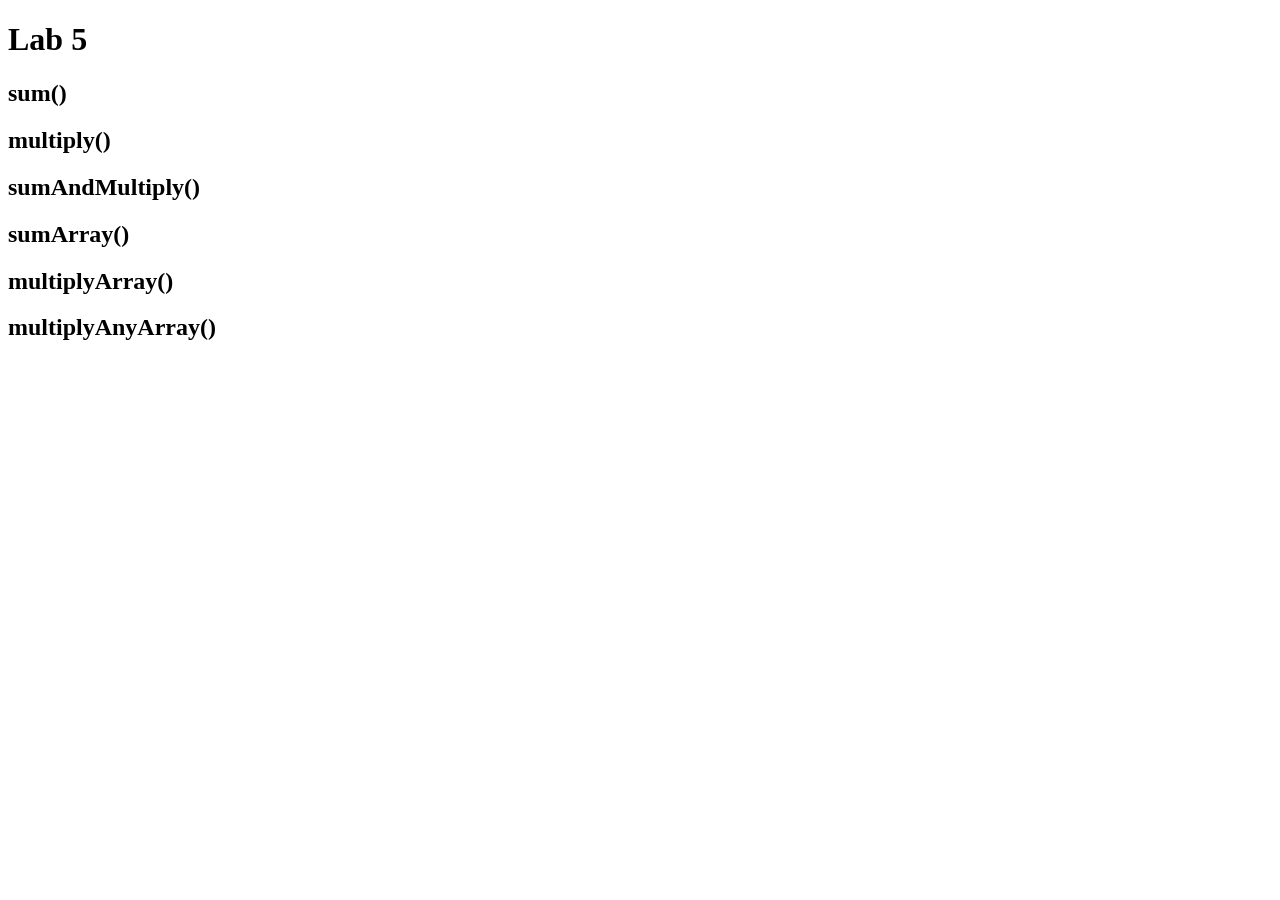
<file: class-06/review/index.html>
<!DOCTYPE html>
<html>

  <head>
    <title>Lab 5</title>
  </head>

  <body>
    <h1>Lab 5</h1>

    <h2>sum()</h2>
    <p id="sum"></p>

    <h2>multiply()</h2>
    <p></p>

    <h2>sumAndMultiply()</h2>
    <p></p>
    <p></p>

    <h2>sumArray()</h2>
    <p></p>

    <h2>multiplyArray()</h2>
    <p></p>
    
    <h2>multiplyAnyArray()</h2>
    <p></p>

    <script src="tests.js" type="text/javascript"></script>
    <script src="app.js" type="text/javascript"></script>
  </body>

</html>
</file>
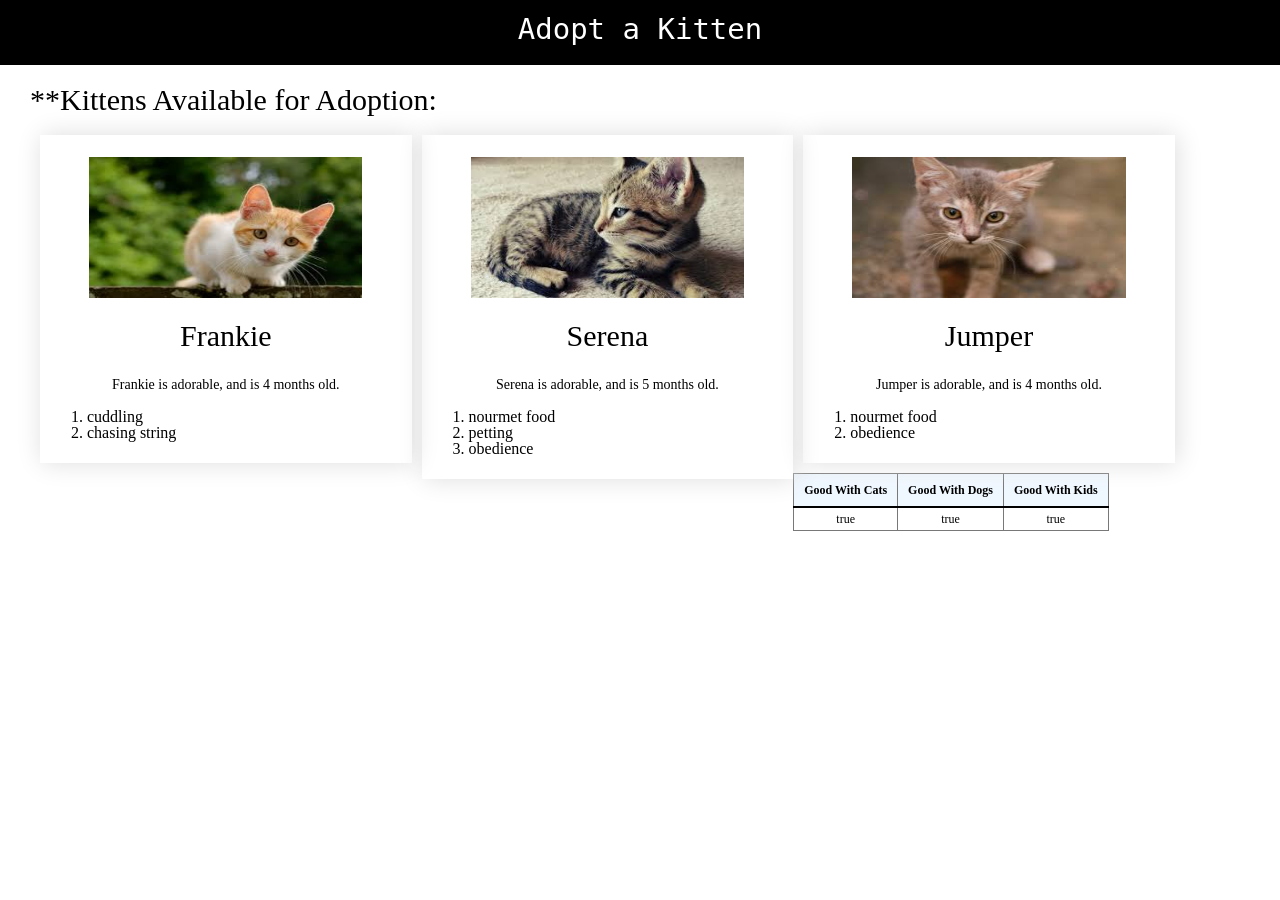
<file: class-07/demo/index.html>
<!DOCTYPE html>
<html>
  <head>
    <title>Adopt a Kitten</title>
    <link rel="stylesheet" href="css/reset.css">
    <link href="css/style.css" type="text/css" rel="stylesheet" />
  </head>
  <body>
    <header>
      <h1>Adopt a Kitten</h1>
    </header>
    <main>
      <h2>**Kittens Available for Adoption:</h2>
      <div id="kittenProfiles">

      </div>
    </main>
    <footer></footer>
    <script src="js/app.js"></script>
  </body>
</html>
</file>
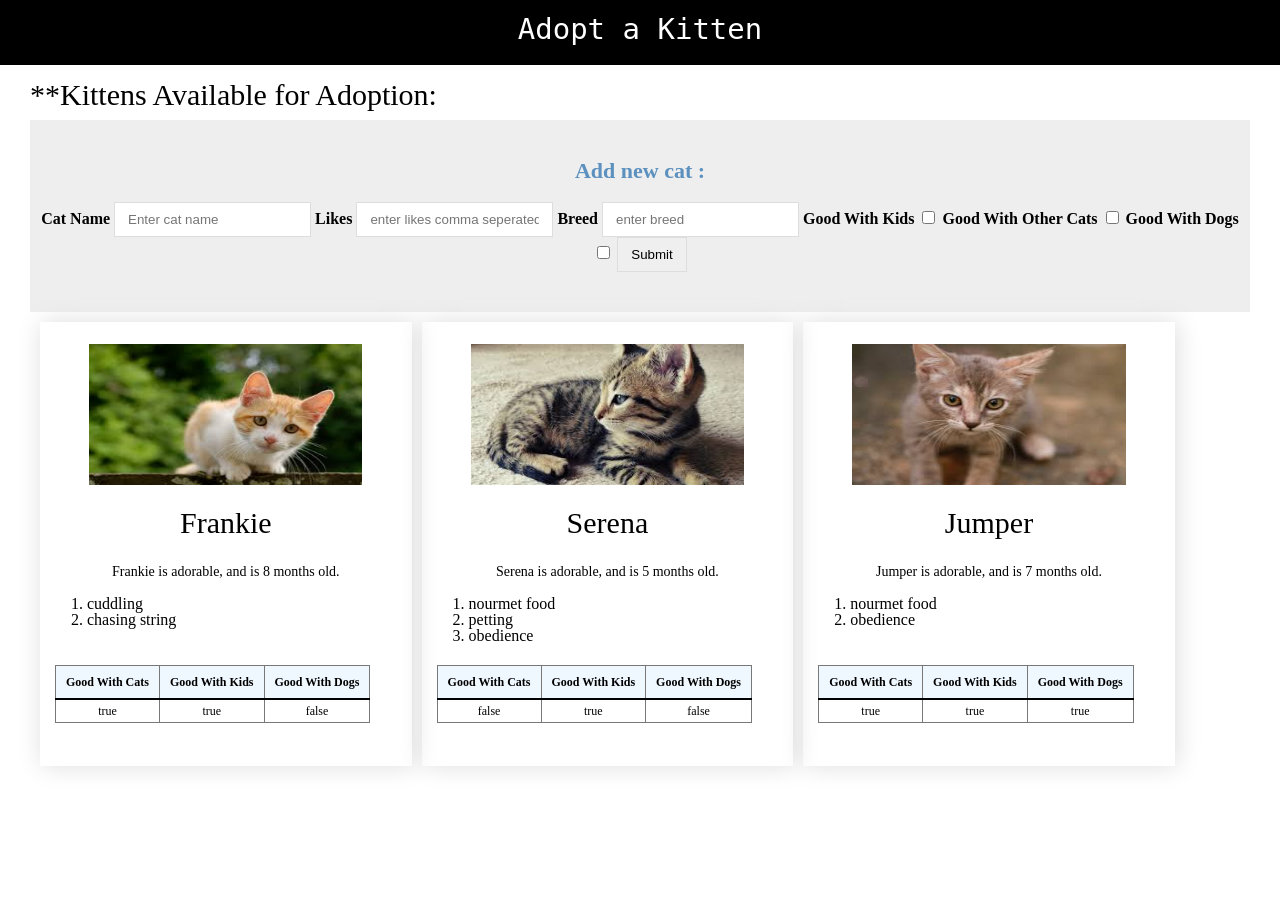
<file: class-09/demo/index.html>
<!DOCTYPE html>
<html>
  <head>
    <title>Adopt a Kitten</title>
    <link rel="stylesheet" href="css/reset.css">
    <link href="css/style.css" type="text/css" rel="stylesheet" />
  </head>
  <body>
    <header>
      <h1>Adopt a Kitten</h1>
    </header>
    <main>
      <h2>**Kittens Available for Adoption:</h2>
      <form id="CatForm">
        <fieldset>
          <legend>Add new cat :</legend>
        <label for="name">Cat name</label>
        <input type="text" id="name" placeholder="Enter cat name">
        <label for="likes">likes</label>
        <input type="text" id="likes" placeholder="enter likes comma seperated">
        <label for="breed">breed</label>
        <input type="text" id="breed" placeholder="enter breed">
        <label for="goodWithKids">good with kids</label>
        <input type="checkbox" id="goodWithKids">

        <label for="goodWithKids">good with other cats</label>
        <input type="checkbox" id="goodWithcats">

        <label for="goodWithDogs">good with dogs</label>
        <input type="checkbox" id="goodWithDogs">
        <input type="submit">
      </fieldset>
      </form>
      <div id="kittenProfiles">
      </div>
    </main>
    <footer></footer>
    <script src="js/app.js"></script>
  </body>
</html>
</file>
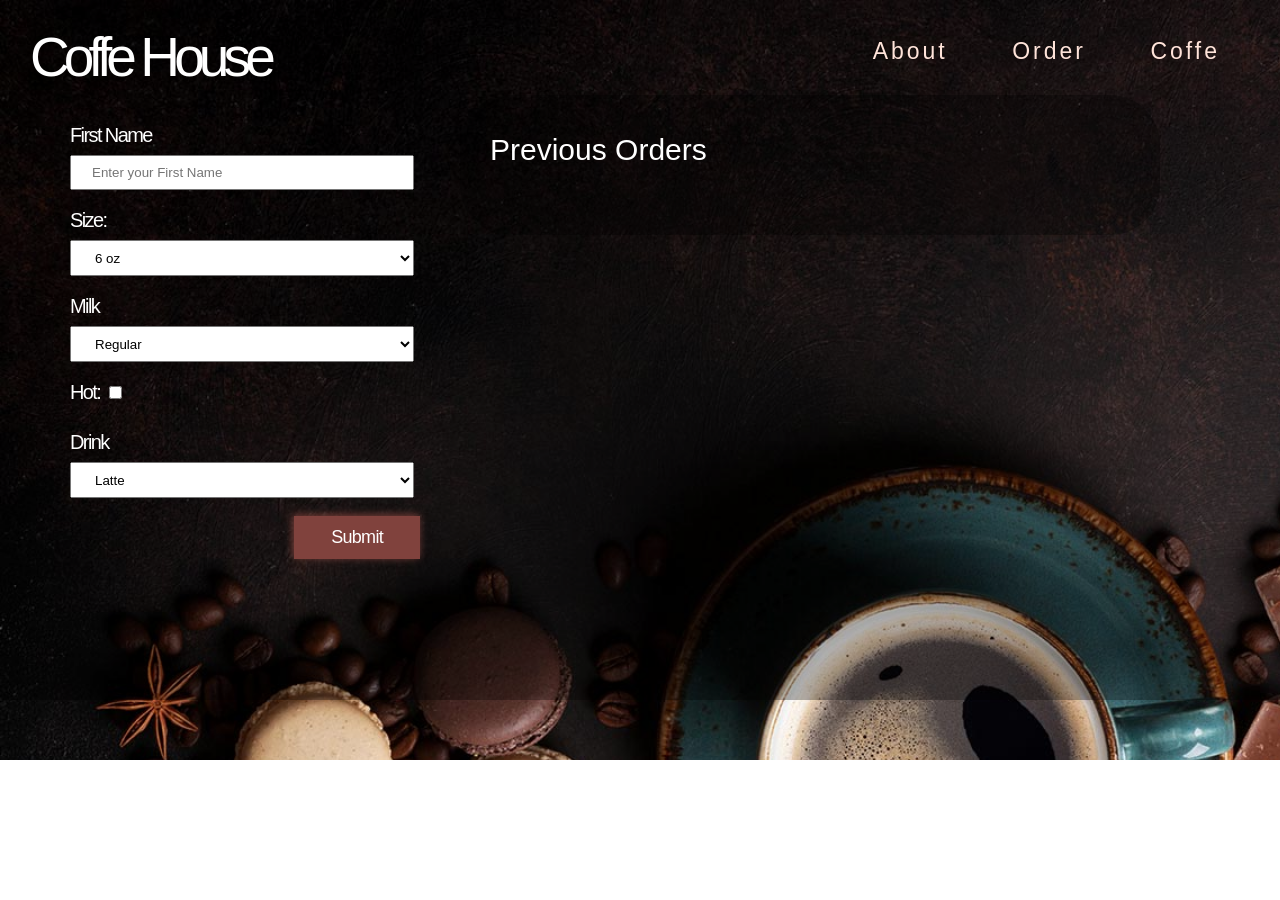
<file: class-13/demo/index.html>
<!DOCTYPE html>
<html>
<head>
  <title>Coffee Shop</title>
  <link rel="stylesheet" href="css/reset.css">
  <link rel="stylesheet" href="css/style.css">
</head>
<body>
  <main>
    <header class="coffee-bg">
      <h1 class="logo">Coffe House</h1>
      <nav>
        <ul>
          <li>About</li>
          <li>Order</li>
          <li>Coffe</li>
        </ul>
      </nav>
      <form id="orderForm">
        <fieldset>
          <label>First Name</label>
            <input type="text" name="name" placeholder="Enter your First Name">
    
            <label>Size:</label>
            <select name="size">
              <option value="6">6 oz</option>
              <option value="12">12 oz</option>
              <option value="16">16 oz</option>
              <option value="20">20 oz</option>
              <option value="32">32 oz</option>
            </select>
    
            <label>Milk</label>
            <select name="milk">
              <option value="regular"> Regular </option>
              <option value="almond"> Almond </option>
              <option value="coconut"> Coconut </option>
              <option value="none"> None </option>  
            </select>
       
            <label class="isHotlabel">Hot: </label>
            <input name="isHot" type="checkbox">
    
            <label>Drink</label>
            <select name="drinkType">
              <option value="latte">Latte</option>
              <option value="blackCoffee">Black Coffee</option>
              <option value="coldBrew">Cold Brew</option>
            </select>
    
            <button type="submit">Submit </button>
    
          </fieldset>
    
      </form>
      <div class="order-list">
        <h3> Previous Orders</h3>
        <ul id="orders">
    
        </ul>
      </div>
    </header>


</main>
  <script src="js/app.js"></script>
</body>
</html>
</file>
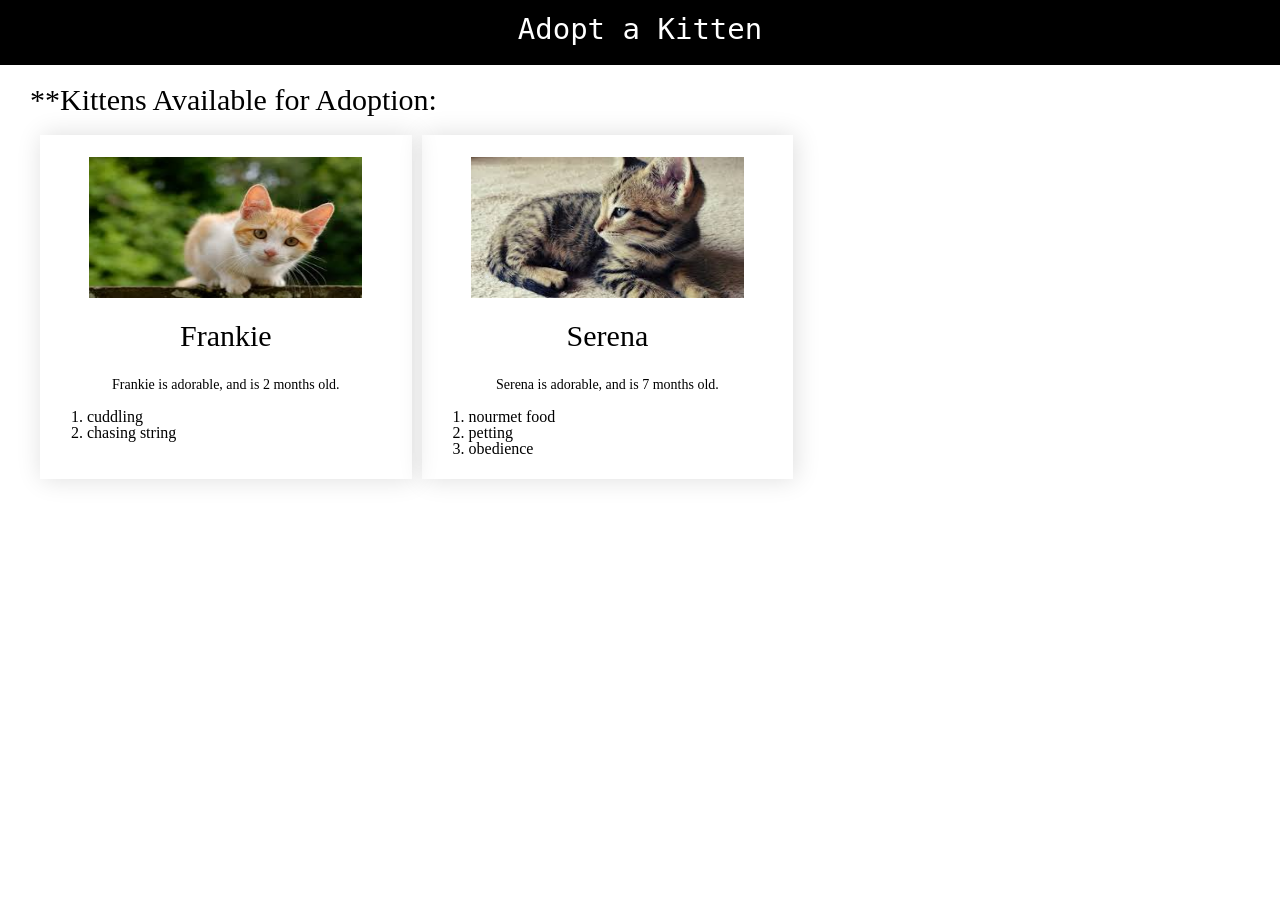
<file: class-06/demos/domain-modeling-and-dom/index.html>
<!DOCTYPE html>
<html>
  <head>
    <title>Adopt a Kitten</title>
    <link rel="stylesheet" href="css/reset.css">
    <link href="css/style.css" type="text/css" rel="stylesheet" />
  </head>
  <body>
    <header>
      <h1>Adopt a Kitten</h1>
    </header>
    <main>
      <h2>**Kittens Available for Adoption:</h2>
      <div id="kittenProfiles">
      </div>
    </main>
    <footer></footer>
    <script src="js/app.js"></script>
  </body>
</html>
</file>
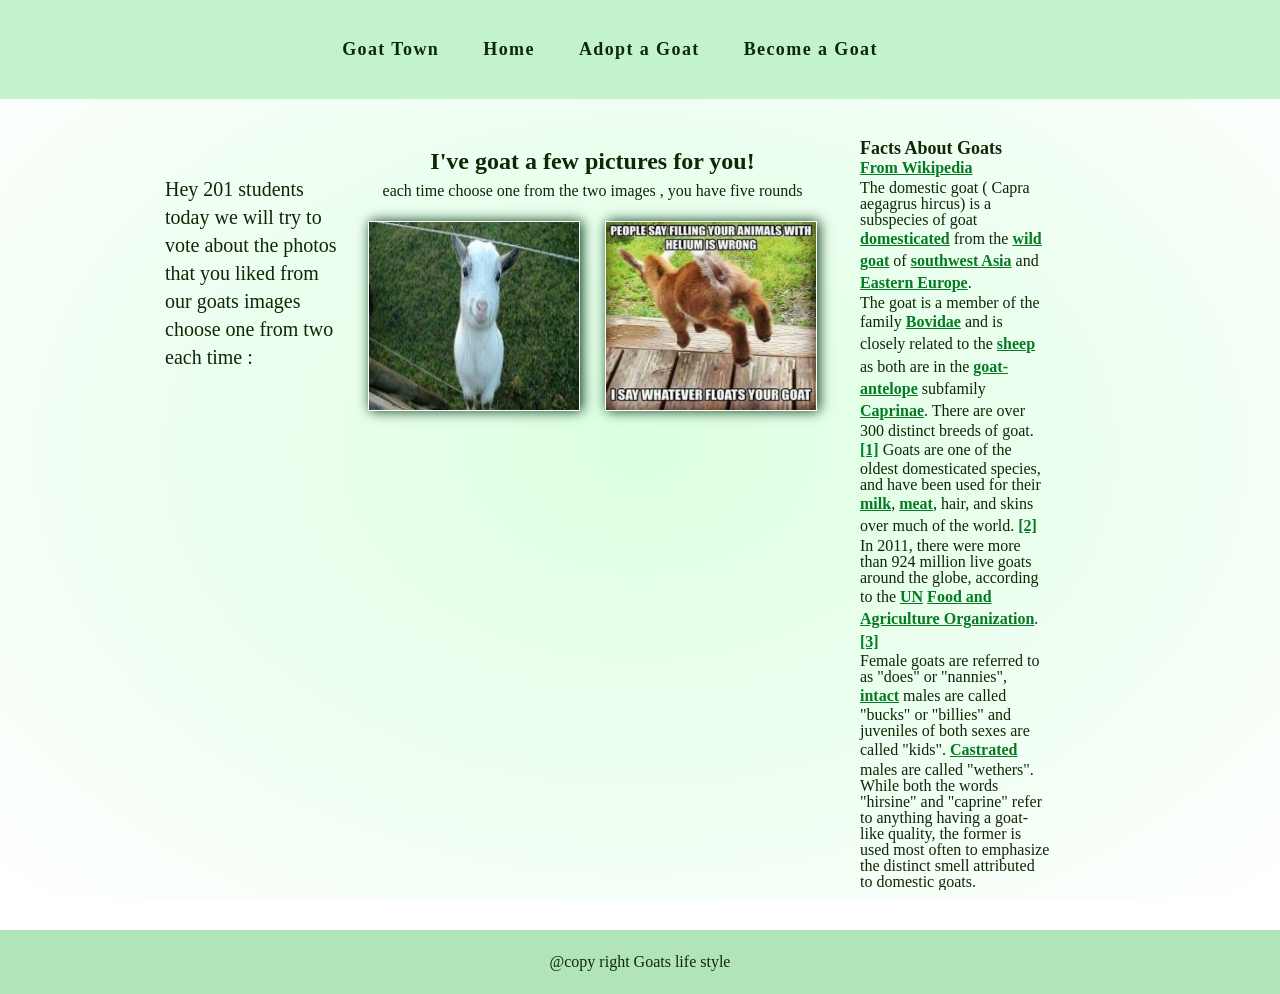
<file: class-11/demo/images-events/index.html>
<!DOCTYPE html>
<html lang="en">
<head>
  <meta charset="UTF-8">
  <meta name="viewport" content="width=device-width, initial-scale=1.0">
  <meta http-equiv="X-UA-Compatible" content="ie=edge">
  <title>Image Event Demo</title>
  <link rel="stylesheet" href="css/reset.css">
  <link rel="stylesheet" href="css/style.css">

</head>
<body>
  <header> 
    <nav> 
      <ul>
        <li><a href="#" >Goat Town</a></li>        
        <li><a href="#">Home</a></li>
        <li><a href="#">Adopt a Goat</a></li>
        <li><a href="#">Become a Goat</a></li>
      </ul>
    </nav>
  </header>
  <main>
    <section>
      <ul id="goat-clicks">
        <p>Hey 201 students today we will try to vote about the photos that you liked from our goats images choose one from two each time :</p>

      </ul>
    </section>
    <section id="all_goats">
      <h1>I've goat a few pictures for you!</h1>
      <p>each time choose one from the two images , you have five rounds</p>

      <div id="left_goat"> 
        <img id="left_goat_img" src="" alt="">
      </div>

      <div id="right_goat">
        <img id="right_goat_img" src="" alt="">
      </div>
    </section>

    <aside>
      <h2>Facts About Goats</h2>
      <h4><a href="https://en.wikipedia.org/wiki/Goat">From Wikipedia</a></h4>
      
      <p>The
        <b>domestic goat</b> (
        <i>Capra aegagrus hircus</i>) is a subspecies of goat
        <a href="/wiki/Domesticated" class="mw-redirect" title="Domesticated">domesticated</a> from the
        <a href="/wiki/Wild_goat" title="Wild goat">wild goat</a> of
        <a href="/wiki/Southwest_Asia" class="mw-redirect" title="Southwest Asia">southwest Asia</a> and
        <a href="/wiki/Eastern_Europe" title="Eastern Europe">Eastern Europe</a>.</p>
        <p>The
          <b>goat</b> is a member of the family
          <a href="/wiki/Bovidae" title="Bovidae">Bovidae</a> and is closely related to the
          <a href="/wiki/Sheep" title="Sheep">sheep</a> as both are in the
          <a href="/wiki/Goat-antelope" class="mw-redirect" title="Goat-antelope">goat-antelope</a> subfamily
          <a href="/wiki/Caprinae" title="Caprinae">Caprinae</a>. There are over 300 distinct breeds of goat.
          <sup id="cite_ref-hadog_1-0" class="reference">
            <a href="#cite_note-hadog-1">[1]</a>
          </sup> Goats are one of the oldest domesticated species, and have been used for their
          <a href="/wiki/Milk" title="Milk">milk</a>,
          <a href="/wiki/Goat_meat" title="Goat meat">meat</a>, hair, and skins over much of the world.
          <sup id="cite_ref-2" class="reference">
            <a href="#cite_note-2">[2]</a>
          </sup> In 2011, there were more than 924 million live goats around the globe, according to the
          <a href="/wiki/United_Nations"
            title="United Nations">UN</a>
          <a href="/wiki/Food_and_Agriculture_Organization" title="Food and Agriculture Organization">Food and Agriculture Organization</a>.
          <sup id="cite_ref-3" class="reference">
            <a href="#cite_note-3">[3]</a>
          </sup>
        </p>
        <p>Female goats are referred to as "does" or "nannies",
          <a href="/wiki/Entire_(animal)" title="Entire (animal)">intact</a> males are called "bucks" or "billies" and juveniles of both sexes are called "kids".
          <a href="/wiki/Castration"
            title="Castration">Castrated</a> males are called "wethers". While both the words "hirsine" and "caprine" refer to anything having a goat-like
          quality, the former is used most often to emphasize the distinct smell attributed to domestic goats.</p>
          <p></p>
    </aside>

  </main>
  <footer>
    <div>
      <p>@copy right Goats life style</p>
    </div>
  </footer>
  <script src="app.js"></script>
</body>
</html>
</file>
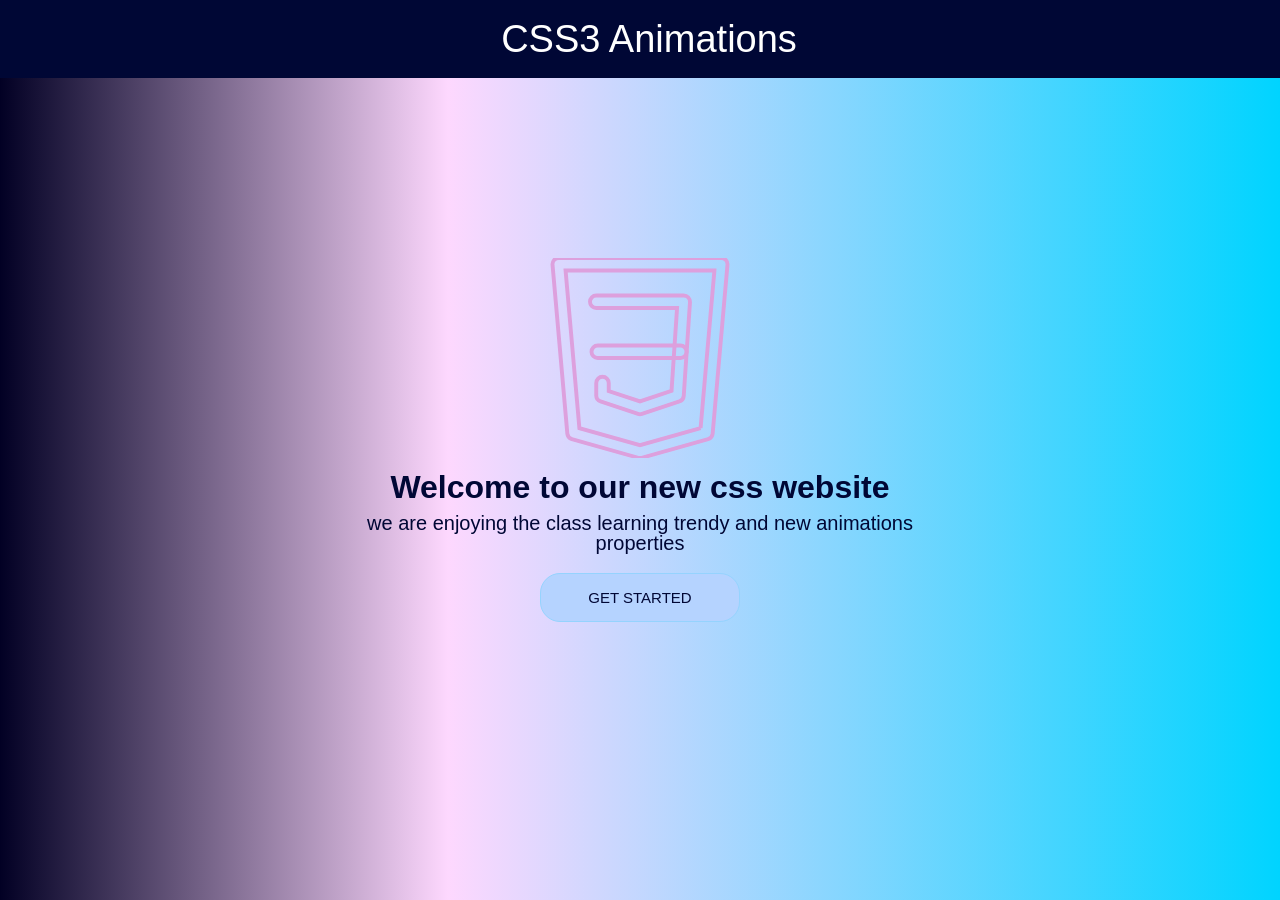
<file: class-14/demo/css3-animations/index.html>
<!DOCTYPE html>
<html lang="en">
<head>
    <meta charset="UTF-8">
    <meta name="viewport" content="width=device-width, initial-scale=1.0">
    <title>CSS3 Animations</title>
    <link rel="stylesheet" href="css/reset.css">
    <link rel="stylesheet" href="css/style.css">
</head>
<body>
    <div class="loader">
        <span class="load-element left-el"></span>
        <span class="load-element center-el"></span>
        <span class="load-element right-el"></span>
    </div>
    <header>
        <nav>
            <h1>CSS3 Animations</h1>
        </nav>

        <div class="content">
            <svg version="1.1" id="Capa_1" xmlns="http://www.w3.org/2000/svg" xmlns:xlink="http://www.w3.org/1999/xlink" x="0px" y="0px"
                viewBox="0 0 512 512" style="enable-background:new 0 0 512 512;" xml:space="preserve">
            <g>
                <g>
                    <path d="M475.803,5.184C472.763,1.888,468.507,0,463.995,0h-416c-4.48,0-8.768,1.888-11.808,5.184
                        c-3.008,3.328-4.512,7.744-4.128,12.192l37.888,432c0.576,6.656,5.184,12.192,11.584,14.016l170.112,48
                        c1.44,0.416,2.88,0.608,4.352,0.608c1.472,0,2.944-0.192,4.352-0.576l170.048-47.968c6.4-1.824,10.976-7.392,11.584-14.016
                        l37.952-432.032C480.348,12.928,478.843,8.512,475.803,5.184z M411.099,435.616L255.995,479.36l-155.136-43.776L65.467,32h381.056
                        L411.099,435.616z"/>
                </g>
            </g>
            <g>
                <g>
                    <path d="M379.675,101.056c-3.008-3.232-7.232-5.056-11.68-5.056h-224c-8.832,0-16,7.168-16,16c0,8.832,7.168,16,16,16h206.912
                        l-14.176,212.224l-80.736,26.912l-80-26.656V320c0-8.832-7.168-16-16-16c-8.832,0-16,7.168-16,16v32
                        c0,6.88,4.416,12.992,10.944,15.2l96,32c1.632,0.512,3.36,0.8,5.056,0.8c1.728,0,3.392-0.288,5.056-0.832l96-32
                        c6.176-2.048,10.464-7.616,10.912-14.112l16-240C384.251,108.64,382.683,104.288,379.675,101.056z"/>
                </g>
            </g>
            <g>
                <g>
                    <path d="M359.355,224h-211.52c-8.832,0-16,7.168-16,16c0,8.832,7.168,16,16,16h211.52c8.864,0,16-7.168,16-16
                        C375.355,231.168,368.187,224,359.355,224z"/>
                </g>
                </g>
                </svg>
            <h2>Welcome to our new css website</h2>
            <p>we are enjoying the class learning trendy and new animations properties</p>
            <button class="css-btn">Get started</button>
        </div>
    </header>
    <main>

    </main>
    <footer>

    </footer>
   
</body>
</html>
</file>
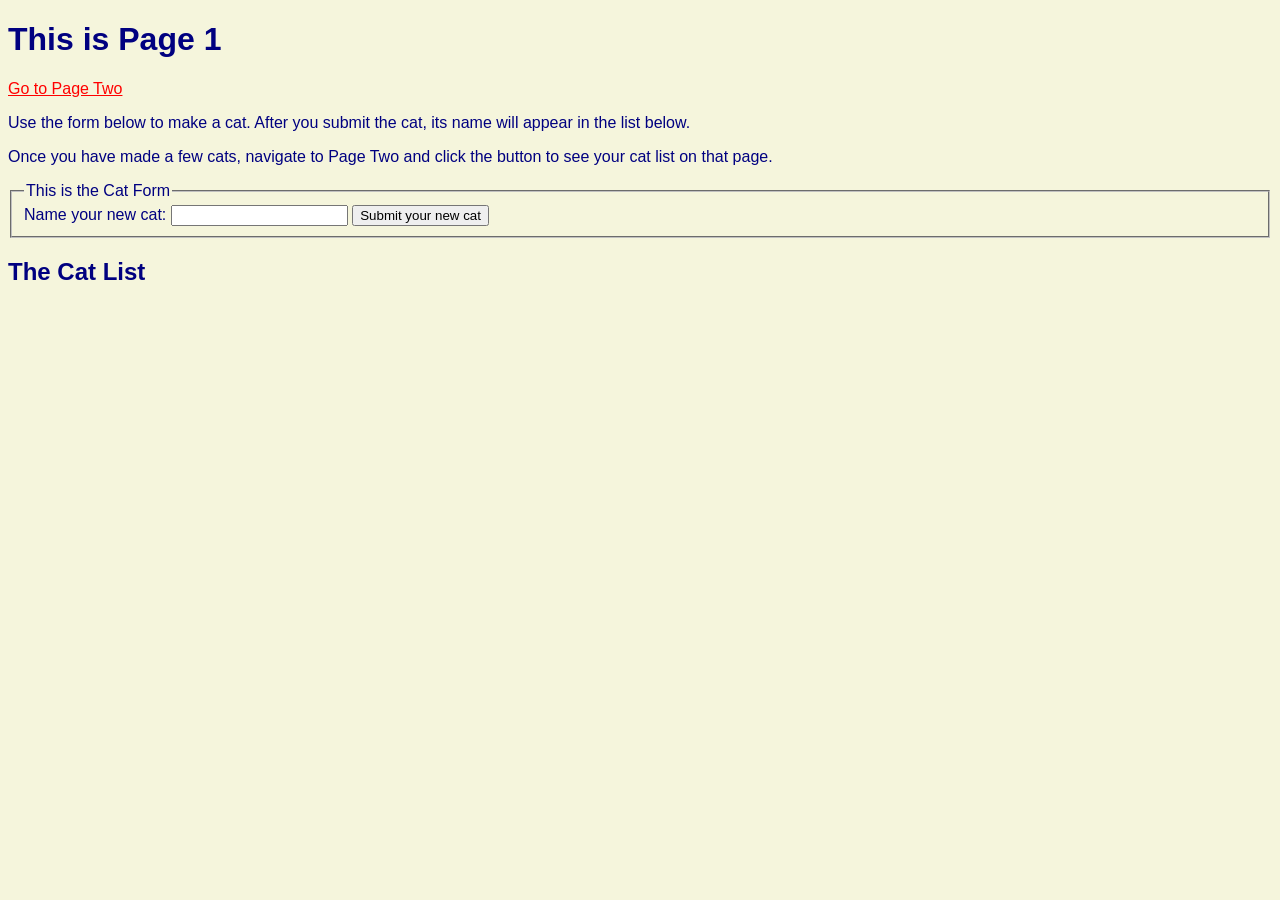
<file: class-14/demo/reinstantiation/index.html>
<!DOCTYPE html>
<html>
  <head>
    <meta charset="utf-8">
    <title>Cats 1</title>
    <link rel="stylesheet" type="text/css" href="css/style.css" />
    <link rel="icon" type="image/x-icon" href="pawprint.png" />
  </head>
  
  <body id="one">
    <h1>This is Page 1</h1>
    <p><a href="two.html">Go to Page Two</a></p>
    <p>Use the form below to make a cat. After you submit the cat, its name will appear in the list below.</p>
    <p>Once you have made a few cats, navigate to Page Two and click the button to see your cat list on that page.</p>
    <form id="catform">
      <fieldset>
        <legend>This is the Cat Form</legend>
        <label>Name your new cat: <input name="kitteh" required /></label>
        <button type="submit">Submit your new cat</button>
      </fieldset>
    </form>
    <h2>The Cat List</h2>
    <ul id="catlist"></ul>
    <script src="js/app.js" type="text/javascript"></script>
    <script src="js/one.js" type="text/javascript"></script>
  </body>
</html>
</file>
<file: class-07/demo/css/style.css>
header {
  background: #000;
  height: 50px;
  text-align: center;
  padding: 15px 0 0;
  color: #fff;
  font-size: 29px;
  font-family: monospace;
  position: sticky;
}
h2{
  font-size: 30px;
  padding: 20px 0 10px;
}
main{
  padding: 0 30px;
}
#kittenProfiles article {
  width: 28%;
  box-shadow: 2px 0px 24px #ddd;
  float: left;
  padding: 22px 15px;
  text-align: center;
  margin: 10px 0;
  margin-left: 10px;
  height: auto;
}
#kittenProfiles article img{
  width: 80%;
  height: 141px;
}
#kittenProfiles article ul {
  list-style: decimal;
  text-align: left;
  padding-left: 2em;
}
#kittenProfiles article p {
  font-size: 14px;
  padding: 17px 0;
}
th, td {
  border: 1px solid #797878;
  padding: 5px 12px;
  font-size: 12px;
  text-align: center;
}
th {
  padding: 10px;
  font-weight: bold;
  border-bottom: 2px solid #000;
  text-transform: capitalize;
  background-color: aliceblue;
}
table{
  margin-top: 15px;
}
</file>
<file: class-09/demo/css/style.css>
header {
  background: #000;
  height: 50px;
  text-align: center;
  padding: 15px 0 0;
  color: #fff;
  font-size: 29px;
  font-family: monospace;
  position: fixed;
  top: 0;
  width: 100%;
  z-index: 9;
}
h2{
  font-size: 30px;
  padding: 20px 0 10px;
}
main{
  padding: 0 30px;
  margin-top: 60px;
}
#kittenProfiles article {
  width: 28%;
  box-shadow: 2px 0px 24px #ddd;
  float: left;
  padding: 22px 15px;
  text-align: center;
  margin: 10px 0;
  margin-left: 10px;
  height: 400px;
}
#kittenProfiles article img{
  width: 80%;
  height: 141px;
}
#kittenProfiles article ul {
  list-style: decimal;
  text-align: left;
  padding-left: 2em;
  height: 54px;
}
#kittenProfiles article p {
  font-size: 14px;
  padding: 17px 0;
}
th, td {
  border: 1px solid #797878;
  padding: 5px 12px;
  font-size: 12px;
  text-align: center;
}
th {
  padding: 10px;
  font-weight: bold;
  border-bottom: 2px solid #000;
  text-transform: capitalize;
  background-color: aliceblue;
}
table{
  margin-top: 15px;
}
form{
  background: #eee;
  padding: 40px 0;
  text-align: center;
}
legend {
  font-size: 22px;
  font-weight: bold;
  margin: 20px 0;
  color: #5b90bf;
}
label {
  font-weight: bold;
  text-transform: capitalize;
  color: #000;
}
button {
  background: #5a90bf;
  padding: 10px 40px;
  color: #fff;
  text-transform: uppercase;
  letter-spacing: 0.8px;
  margin: 22px 0;
  border: 1px solid #eee;
  border-radius: 8px;
  cursor: pointer;
  font-size: 13px;
}
input {
  padding: 9px 13px;
  border: 1px solid #ddd;
}
</file>
<file: class-13/demo/css/style.css>
body{
  font-family: sans-serif;
}
.coffee-bg {
  background-image: url('../images/coffee.jpg');
  background-size: cover;
  height: 700px;
  background-repeat: no-repeat;
  background-attachment: fixed;
  position: relative;
}
.coffee-bg:after {
  content: "";
  background-color: rgba(0, 0, 0, 0.6);
  opacity: 0.5;
  top: 0;
  left: 0;
  bottom: 0;
  right: 0;
  position: fixed;
  z-index: 9;
  height: 700px;

}
.order-list h3{
  margin: 0 30px;
}
.order-list {
  color: #fff;
  float: left;
  position: relative;
  margin: 10px auto 0;
  display: block;
  width: 700px;
  z-index: 999;
  background-color: rgba(0, 0, 0, 0.3);
  padding: 40px 0;
  border-radius: 50px;

}
h3{
  font-size: 30px;
}
#orders {
  padding: 10px 0px;
  list-style-type: circle;
  text-align: left;
  padding: 15px 53px;
}
.logo {
  float: left;
  color: #fff;
  font-size: 55px;
  font-family: sans-serif;
  letter-spacing: -5.9px;
  z-index: 9999;
  position: relative;
}
header{
  padding: 30px 30px;
}
header nav{
  float: right;
  z-index: 9999;
  position: relative;
}
header nav ul li{
  display: inline-block;
  color: #ffe4da;
  padding: 10px 30px;
}
#orderForm{
  clear: both;
  padding: 20px 40px;
  margin: 0;
  max-width: 350px;
  z-index: 9999;
  float: left;
  position: relative;
}
header nav ul li {
  display: inline-block;
  padding: 10px 30px;
  font-size: 23px;
  font-family: sans-serif;
  color: #ffe4da;
  letter-spacing: 3px;
}
#orderForm label {
  color: #fff;
  display: block;
  margin: 20px 0 10px;
  font-size: 20px;
  font-family: sans-serif;
  letter-spacing: -1.6px;
}
#orderForm input , #orderForm select {
  padding: 8px 20px;
  width: 300px;
}
#orderForm select{
  height: 36px;
  width: 344px;
}
#orders li {
  padding: 10px 0;
  font-size: 17px;
  color: #ffbaba;
}
#orderForm input[type="checkbox"]{
  width: inherit;
}
input[type="checkbox"]:before {
  width: 20px;
  height: 20px;
}
#orderForm .isHotlabel {
  display: inline-block;
}
button {
  background-color: #80423d;
  padding: 10px 36px;
  margin: 18px 0;
  float: right;
  box-shadow: -1px -1px 8px #80423d;
  color: #fff;
  font-size: 18px;
  font-family: sans-serif;
  border: 1px solid #80423d;
  letter-spacing: -0.7px;
  cursor: pointer;
  transition: all 0.5s ease-in-out;
  outline: none;
}
button:hover{
  background-color: #1b2b2a;
  border: 1px solid #1b2b2a;

}
</file>
<file: class-06/demos/domain-modeling-and-dom/css/style.css>
header {
  background: #000;
  height: 50px;
  text-align: center;
  padding: 15px 0 0;
  color: #fff;
  font-size: 29px;
  font-family: monospace;
  position: sticky;
}
h2{
  font-size: 30px;
  padding: 20px 0 10px;
}
main{
  padding: 0 30px;
}
#kittenProfiles article {
  width: 28%;
  box-shadow: 2px 0px 24px #ddd;
  float: left;
  padding: 22px 15px;
  text-align: center;
  margin: 10px 0;
  margin-left: 10px;
  height: 300px;
}
#kittenProfiles article img{
  width: 80%;
  height: 141px;
}
#kittenProfiles article ul {
  list-style: decimal;
  text-align: left;
  padding-left: 2em;
}
#kittenProfiles article p {
  font-size: 14px;
  padding: 17px 0;
}
</file>
<file: class-11/demo/images-events/css/style.css>
body {
  background: radial-gradient(#dbffe1, #fff) fixed;
  color: #0e2805;
}
h1{
  font-size: 24px;
  font-weight: bold;
  margin: 10px 0;
}
h2{
  font-size: 18px;
  font-weight: bold;
}
header {
  background: #c3f3cb;
  width: 100%;
  padding: 17px 0;
  text-align: center;
  position: sticky;
  top: 0;
  z-index: 9999;
}
nav {
  margin: 0 auto;
  overflow: hidden;
  max-width: 700px;
}

nav ul {
  display: block;
  max-width: 660px;
  padding: 0 10px;
}
nav ul li a{
  text-decoration: none;
  color: #0e2805;
  font-weight: bold;
  letter-spacing: 1.4px;
  font-size: 18px;
}

main{
  max-width: 950px;
  margin: 40px auto;
  overflow: hidden;
}

main > *{
  float:left;
}

main > :nth-child(odd){
  width:20%
}

main > :nth-child(2){
  width: 50%;
}

main ul, main li {
  padding: 0;
  margin: 10px 0;
}

aside{ 
  padding-left: 30px;
}
#goat-clicks {
  padding: 26px 9px 0 0;
  font-size: 20px;
  line-height: 1.4;
}
a {
  color: #047a22;
  font-weight: bold;
  line-height: 1.4;
}

img {
  max-height: 300px;
  max-width: 100%;
  margin: 0 auto;
  cursor: pointer;
}
#all_goats {
  text-align: center;
}
#all_goats img {
  height: 188px;
  width: 210px;
  padding: 0;
  margin: 15px 0;
  border: 1px solid #fefffe;
  box-shadow: 2px 0 12px #043817;
}

li {
  display: inline-block;
  list-style: none;
  margin: 20px 40px 20px 0px;
  font-size: 1.2em;
  
}

body footer {
  background: #18ad3155;
  clear: both;
  text-align: center;
  padding: 24px 0;
  color: #0e2805;
}
section div {
  padding: 7px;
  box-sizing: border-box;
  float: left;
  width: 50%;
}
</file>
<file: class-14/demo/css3-animations/css/style.css>
body{
    font-family: sans-serif;
}
.loader{
    background: #000735;
    width: 100%;
    height: 100vh;
    position: fixed;
    top: 0;
    z-index: 9999;
    animation: remove-loader 5s ease alternate forwards;
}
main{
    top: 70px;
    position: relative;
}
.load-element{
    width: 30px;
    height: 30px;
    border-radius: 50%;
    position: absolute;
    background-color: #baffe8;
    top: 50%;
    left: 50%;
    transform: translate(-50% , -50%);
    animation: move-up 3s ease alternate infinite;
}
.content{
    top: 50%;
    left: 50%;
    transform: translate(-50% , -50%);
    position: absolute;
    text-align: center;
    z-index: 99999;
}
.content h2{
    position: relative;
    animation: move-down 5s ease alternate forwards;
}
.content p{
    position: relative;
    animation: move-up-paragraph 5s ease alternate forwards;
}
.css-btn {
    background: #b5d3ff;
    padding: 15px 30px;
    margin: 20px 0;
    width: 200px;
    border: 1px solid #95d3fe;
    border-radius: 20px;
    cursor: pointer;
    font-size: 15px;
    color: #000735;
    text-transform: uppercase;
    transition: all 0.6s ease-in;
    animation: fade-in 9s ease alternate forwards;
}
.css-btn:hover{
    border: 1px solid #000735;
    background-color: #000735;
    color: #fff;
    cursor: pointer;
}
svg path {
    fill:none;
    stroke: plum;
    stroke-width: 10px;
    stroke-dasharray: 2000;
    stroke-dashoffset: 2000;
    stroke-width: 1 3px;
    animation: 6s text-outline  infinite forwards;
}
svg{
    width: 200px;
    height: 200px;
    animation: fade-in 9s ease alternate forwards;
}
h1{
    font-size: 38px;
}
h2{
    font-size: 32px;
    margin: 10px 0;
    font-weight: bold;
}
p{
    font-size: 20px;
}
header{    
    width: 100%;
    height: 100vh;
    background: linear-gradient(90deg, rgba(2,0,36,1) 0%, rgba(246,37,249,0.17970938375350143) 35%, rgba(0,212,255,1) 100%);
    color: #000735;
}
nav {
    background: #000735;
    color: #fff;
    padding: 20px 9px;
    text-align: center;
    position: fixed;
    top: 0;
    width: 100%;
}
span.load-element.left-el {
    left: 46%;
}
span.load-element.right-el {
    left: 54%;
}
@keyframes  fade-in{
    0%{
        opacity: 0;
    }
    30%{
        opacity: 0;
    }
    100%{
        opacity: 1;
    }
}
@keyframes text-outline{
    from{
      stroke-dashoffset: 2000;
      opacity: 0;
    }
    to{
      stroke-dashoffset: 0;
      opacity: 1;
    }
  }
@keyframes move-up{
    0%{
        top: 30%;
        background-color: magenta;
        border-radius: 0;
    }
    50%{
        background-color: aquamarine;
        border-radius: 20%;
    }
    100%{
        top:50%;
        border-radius:50%;
        background-color: mediumblue;
    }
}

@keyframes remove-loader{
    0%{
        opacity: 1;
    }
    100%{
        opacity: 0;
        display: none;
    }
}
@keyframes move-down{
    0%{
        top: -300px;
        opacity: 0;
    }
    100%{
        top: 0;
        opacity: 1;
    }
}
@keyframes move-up-paragraph{
    0%{
        top: 300px;
        opacity: 0;
    }
    100%{
        top: 0;
        opacity: 1;
    }
}
</file>
<file: class-14/demo/reinstantiation/css/style.css>
#one {
  font-family: Helvetica, sans-serif;
  color: navy;
  background: beige;
}

#two {
  font-family: Helvetica, sans-serif;
  color: beige;
  background: navy;
}

#one a {
  color: red;
}

#two a {
  color: yellow;
}
</file>
